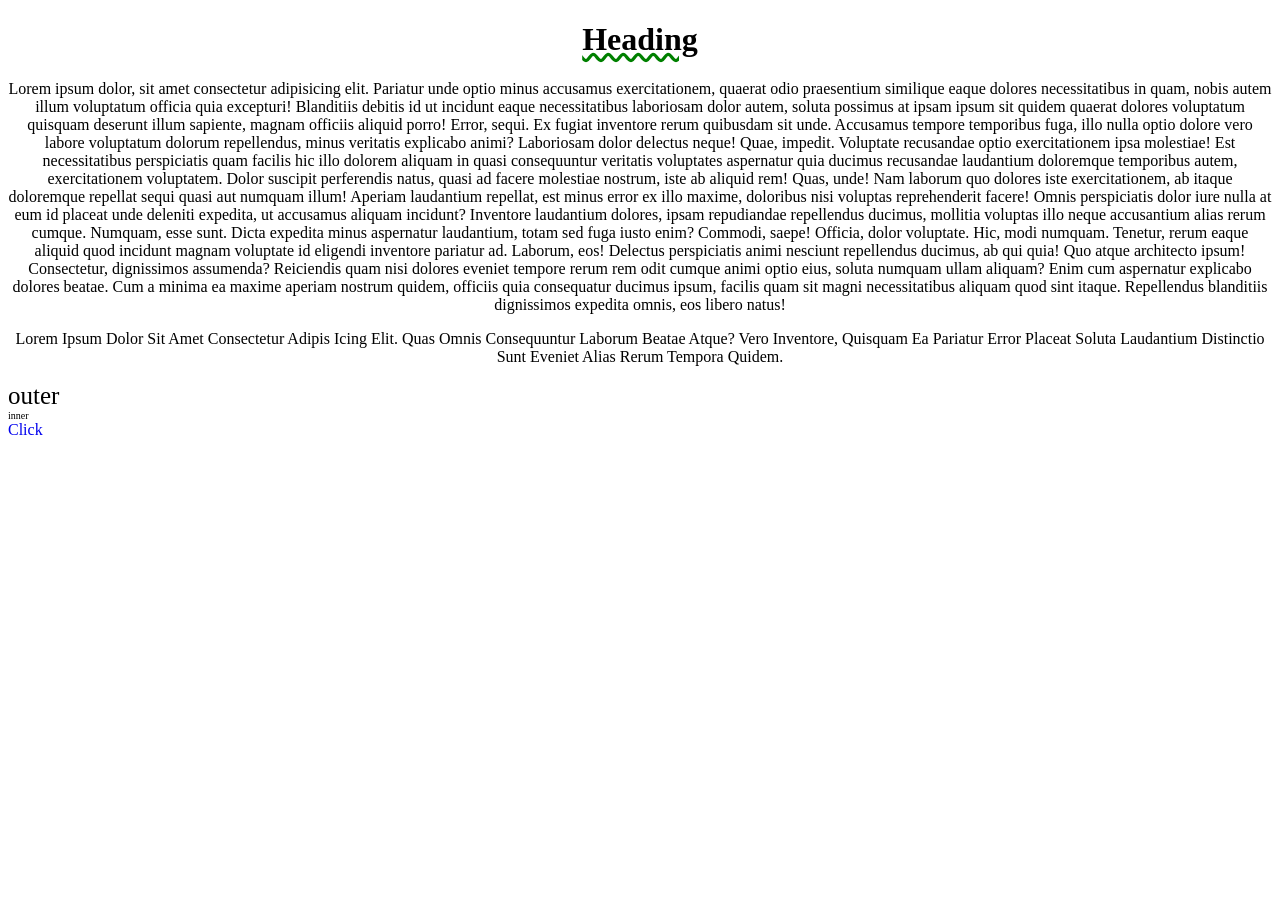
<file: index.html>
<!DOCTYPE html>
<html lang="en">
<head>
    <meta charset="UTF-8">
    <meta name="viewport" content="width=device-width, initial-scale=1.0">
    <title>CSS Basic</title>
    <link rel="stylesheet" href="style.css">
</head>
<body>
    <h1>Heading</h1>
    <p>Lorem ipsum dolor, sit amet consectetur adipisicing elit. Pariatur unde optio minus accusamus exercitationem, quaerat odio praesentium similique eaque dolores necessitatibus in quam, nobis autem illum voluptatum officia quia excepturi!
    Blanditiis debitis id ut incidunt eaque necessitatibus laboriosam dolor autem, soluta possimus at ipsam ipsum sit quidem quaerat dolores voluptatum quisquam deserunt illum sapiente, magnam officiis aliquid porro! Error, sequi.
    Ex fugiat inventore rerum quibusdam sit unde. Accusamus tempore temporibus fuga, illo nulla optio dolore vero labore voluptatum dolorum repellendus, minus veritatis explicabo animi? Laboriosam dolor delectus neque! Quae, impedit.
    Voluptate recusandae optio exercitationem ipsa molestiae! Est necessitatibus perspiciatis quam facilis hic illo dolorem aliquam in quasi consequuntur veritatis voluptates aspernatur quia ducimus recusandae laudantium doloremque temporibus autem, exercitationem voluptatem.
    Dolor suscipit perferendis natus, quasi ad facere molestiae nostrum, iste ab aliquid rem! Quas, unde! Nam laborum quo dolores iste exercitationem, ab itaque doloremque repellat sequi quasi aut numquam illum!
    Aperiam laudantium repellat, est minus error ex illo maxime, doloribus nisi voluptas reprehenderit facere! Omnis perspiciatis dolor iure nulla at eum id placeat unde deleniti expedita, ut accusamus aliquam incidunt?
    Inventore laudantium dolores, ipsam repudiandae repellendus ducimus, mollitia voluptas illo neque accusantium alias rerum cumque. Numquam, esse sunt. Dicta expedita minus aspernatur laudantium, totam sed fuga iusto enim? Commodi, saepe!
    Officia, dolor voluptate. Hic, modi numquam. Tenetur, rerum eaque aliquid quod incidunt magnam voluptate id eligendi inventore pariatur ad. Laborum, eos! Delectus perspiciatis animi nesciunt repellendus ducimus, ab qui quia!
    Quo atque architecto ipsum! Consectetur, dignissimos assumenda? Reiciendis quam nisi dolores eveniet tempore rerum rem odit cumque animi optio eius, soluta numquam ullam aliquam? Enim cum aspernatur explicabo dolores beatae.
    Cum a minima ea maxime aperiam nostrum quidem, officiis quia consequatur ducimus ipsum, facilis quam sit magni necessitatibus aliquam quod sint itaque. Repellendus blanditiis dignissimos expedita omnis, eos libero natus!</p>
    <p id="font">Lorem ipsum dolor sit amet consectetur adipis  icing elit. Quas omnis consequuntur laborum beatae atque? Vero inventore, quisquam ea pariatur error placeat soluta laudantium distinctio sunt eveniet alias rerum tempora quidem.</p>
    <div id="outer">
        outer
        <div id="inner">
            inner 
        </div>
    </div>
    <a href="#">Click</a>
</body>
</html>
</file>
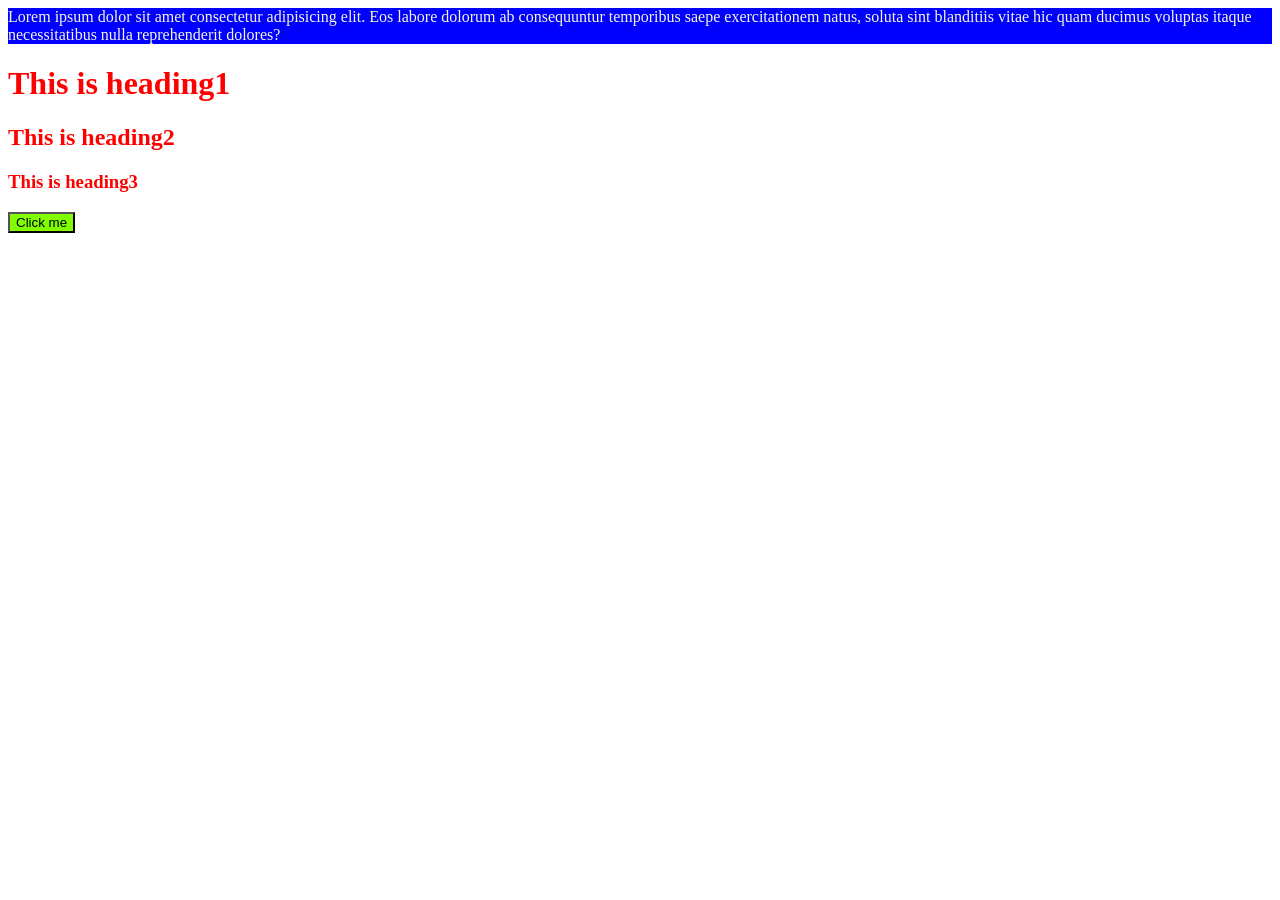
<file: basic.html>
<!DOCTYPE html>
<html lang="en">
<head>
    <meta charset="UTF-8">
    <meta name="viewport" content="width=device-width, initial-scale=1.0">
    <title>\practice1</title>
    <link rel="stylesheet" href="style2.css">
    <style>
        button{
            background-color: chartreuse;
        }
    </style>
</head>
<body>
    <div id="box">Lorem ipsum dolor sit amet consectetur adipisicing elit. Eos labore dolorum ab consequuntur temporibus saepe exercitationem natus, soluta sint blanditiis vitae hic quam ducimus voluptas itaque necessitatibus nulla reprehenderit dolores?</div>
    <h1 class="heading">This is heading1</h1>
    <h2 class="heading">This is heading2</h2>
    <h3 class="heading">This is heading3</h3>
    <button>Click me</button>
</body>
</html>
</file>
<file: style.css>
p{
    text-align: center;
    /* font-family: cursive; */
}

h1{
    text-align: center;
    text-decoration: green wavy underline;
}

a{
    text-decoration: none;
}
#font{
    text-transform: capitalize;
}
#outer{
    font-size: 25px;
}
#inner{
    font-size: 10px;
}
</file>
<file: style2.css>
#box{
    background-color: blue;
    color: beige;
}

.heading{
    color: red;
}
button{
    background-color: green;
}
</file>
